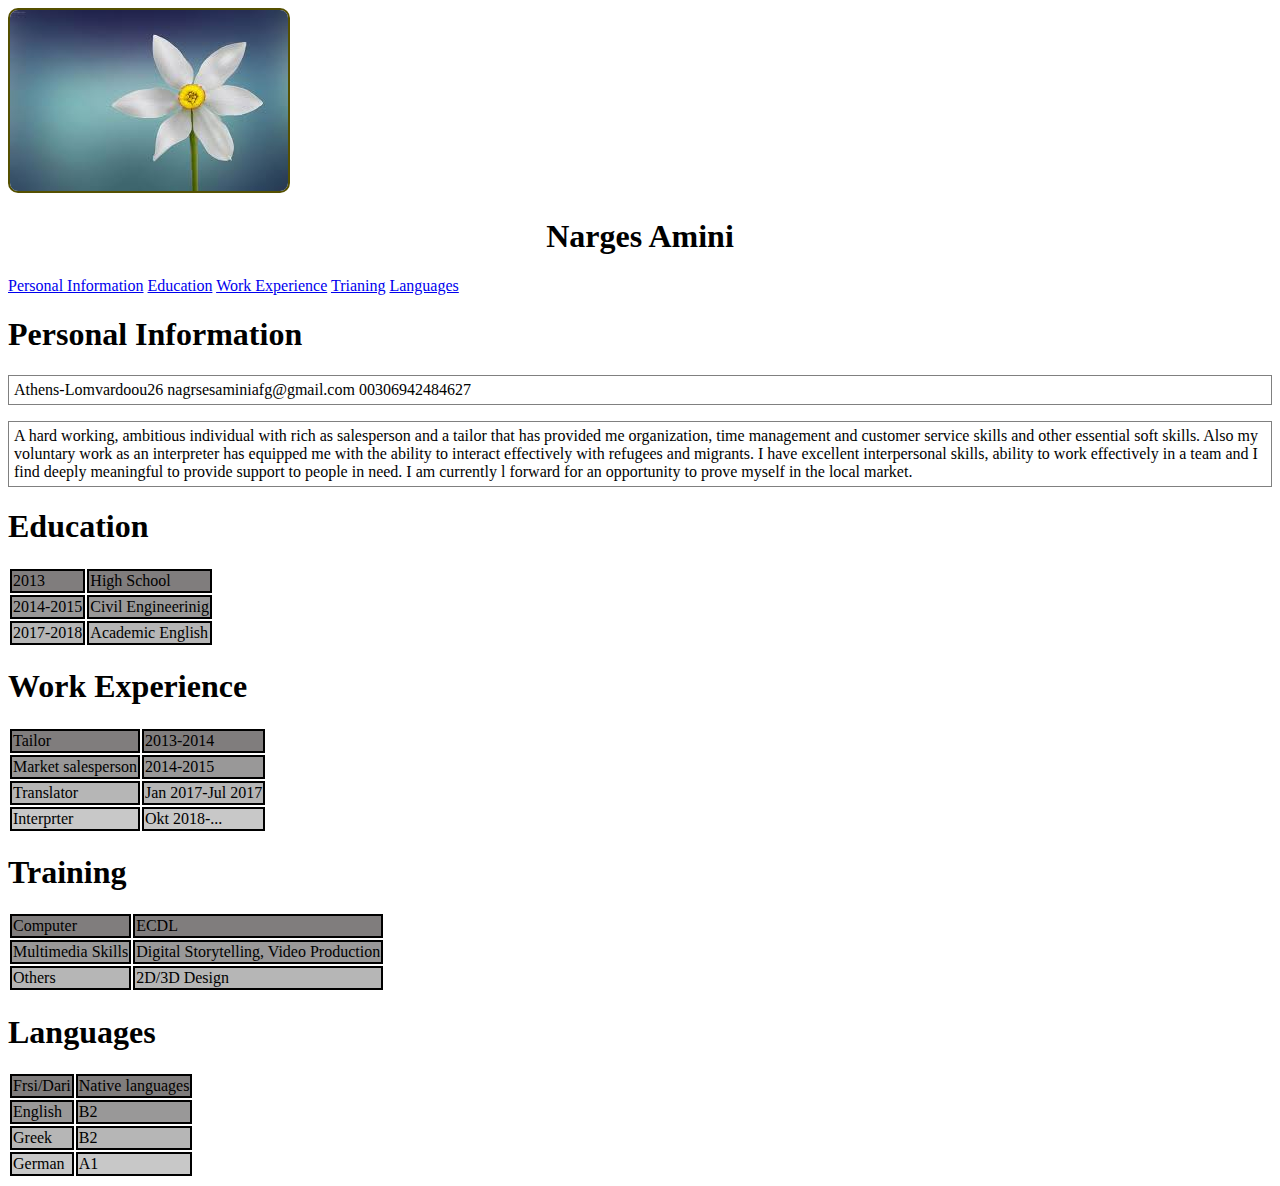
<file: index.html>
<!DOCTYPE html>
<html>
<head>
    
    <title>my cv</title>
    
    <link rel="stylesheet" type="text/css" media="screen" href="style.css" />
    
</head>
<body>
    <div id="container">
        <div >
            <img src="img/ne.jpg" alt="" width="" heigh="" > 
            <h1>
                <header align="center">Narges Amini
                </header>
             </h1>
        </div>
       
        <div>
            <a target=""href="#1">Personal Information</a>
            <a target=""href="#2">Education</a>
            <a target=""href="#3">Work Experience</a>
            <a target=""href="#4">Trianing</a>
            <a target=""href="#5">Languages</a>
            
            
        </div></a>
       
        
        <div>
            <h1 id="#1">Personal Information </h1>
            <p>
                 <i class="em em-house"></i> Athens-Lomvardoou26 
                <link href="https://afeld.github.io/emoji-css/emoji.css" rel="stylesheet">

                <i class="em svg em-incoming_envelope"></i> nagrsesaminiafg@gmail.com
                <i class="em svg em-iphone"></i> 00306942484627
            </p>
            
        </div>
        <div>
                <p> A hard working, ambitious individual with rich as salesperson and a tailor that has provided me organization,
                     time management and customer service skills and other essential soft skills.
                      Also my voluntary work as an interpreter has equipped me with the ability to interact effectively with refugees and migrants.
                       I have excellent interpersonal skills, ability to work effectively in a team and I find deeply meaningful to provide support to people in need.
                        I am currently l forward for an opportunity to prove myself in the local market.

                </p>
        </div>
        <div >
            <h1 id"2">Education</h1>
            <table class="na" >
                <tr>
                    <td>2013</td>
                    <td>High School</td>
                 </tr>
                 <tr>
                         <td>2014-2015</td>
                         <td>Civil Engineerinig</td>               
                 </tr>
                 <tr>
                    <td>2017-2018</td>
                    <td>Academic English</td>
                 </tr>

            </table>
        </div>

        <div>
            <h1 id"3">Work Experience </h1>
            <table class="na" >
                
                <tr>
                    <td>Tailor</td>
                    <td>2013-2014 </td>
                </tr>
                <tr>
                    <td>Market salesperson</td>
                    <td>2014-2015</td>
                </tr>
                
                <tr>
                    <td>Translator</td>
                    <td>Jan 2017-Jul 2017</td>
                </tr>
                <tr>
                    <td>Interprter</td>
                    <td>Okt 2018-...</td>
                </tr>
            </table>
        </div>

        <div>
            <h1 id"4">Training </h1>
            <table class="na">
                <tr>
                    <td>Computer</td>
                    <td>ECDL</td>
                </tr>
                <tr>
                    <td>Multimedia Skills</td>
                    <td>Digital Storytelling, Video Production</td>
                </tr>
            
                <tr>
                    <td>Others</td>
                    <td>2D/3D Design </td>
                </tr>
            </table>

        </div>

     <div >
            <h1 id"5">Languages</h1>
            <table class="na">
                <tr>
                    <td>Frsi/Dari</td>
                    <td>Native languages</td>
                    </tr>
                 <tr>
                         <td>English</td>
                         <td>B2</td>               
                 </tr>

                <tr>
                    <td>Greek</td>
                    <td>B2 </td>
                </tr>
                <tr>
                        <td>German</td>
                        <td>A1 </td>
                    </tr>
            </table>
        </div>

</body>
</html>
</file>
<file: style.css>
table tr td{
    border: 2px solid ;
    border-collapse: collapse;
}
p{
    border: 1px ridge gray;
    padding: 5px;
    border-style: 
}
a:active{background-color: lightgray}
table tr:nth-child(1) {background :rgb(128, 125, 125);}
 table tr:nth-child(2){background :rgb(153, 152, 152);}
 table tr:nth-child(3){background:rgb(182, 182, 182);}
 table tr:nth-child(4){background:rgb(200, 200, 200);}
 img{
    float: center;
    border-radius:10px;
    border:2px solid #555000;
    }
    a{align-items: center;
</file>
